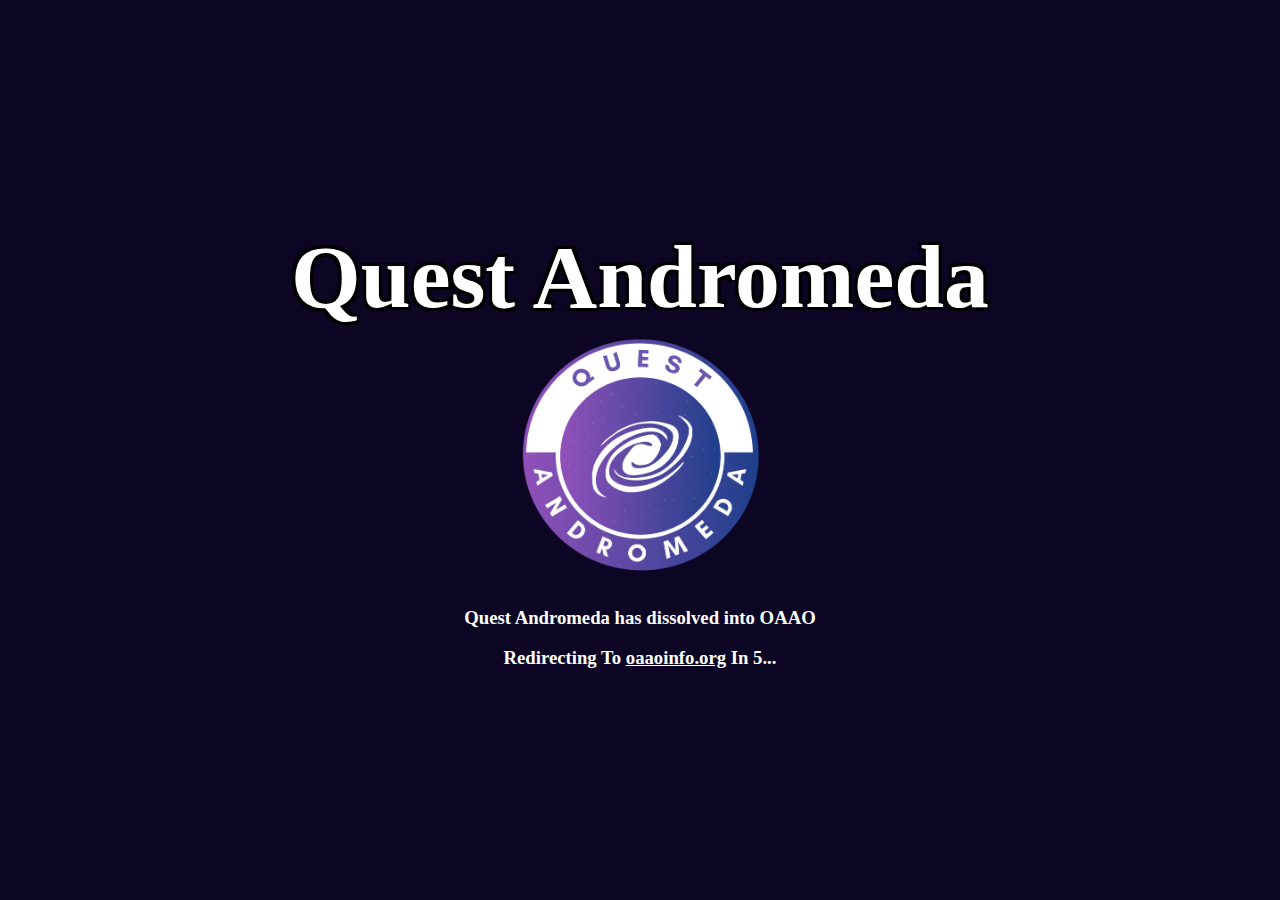
<file: index.html>
<!DOCTYPE html> <!-- HI !--> 
<html lang="en">

<head>
  <meta charset="UTF-8">
  <meta http-equiv="X-UA-Compatible" content="IE=edge">
  <meta name="viewport" content="width=device-width, initial-scale=1.0">
  <meta name="theme-color" content="#ffffff">
  <link rel="stylesheet" href="index.css">
  <link rel="icon" type="image/x-icon" href="./images/Logo.png">
  <title>Quest Andromeda</title>
</head>

<body>
  <!-- <div id="backdrop"></div>
  <div id="backdrop2"></div> -->
  <div class="homebanner" id="banner">
    <h1 id="text">Quest Andromeda</h1>
    <img src="./images/Logo.png" id="QALOGO" alt="QA Logo">
    <h3>Quest Andromeda has dissolved into OAAO</h3>
    <div>
      <h3 id="redirecting">Redirecting To <a href="https://oaaoinfo.org/"><u>oaaoinfo.org</u></a><span id="countdown">...</span></h3>
    </div>
  </div>
  <script src="./index.js"></script>
</body>

</html>
</file>
<file: index.css>
/* BANNER/NAVBAR */
html {
  font-family: themeFont;
  scroll-behavior: smooth;
}

.quest img {
  width: 20vw;
  height: 20vw;
  margin-top: 10vw;
  margin: auto;
  overflow: hidden;
  white-space: nowrap;
  opacity: 1;
}

#text {
  color: #fff;
  text-shadow:
    3px 3px 0 #000,
    -3px 3px 0 #000,
    -3px -3px 0 #000,
    3px -3px 0 #000;
  font-size: 7vw;
  margin-top: 0;
  margin: auto;
  overflow: hidden;
  white-space: nowrap;
  width: 100%;
  opacity: 1;
}


body {
  background-color: #0c0524;
  background-repeat: no-repeat;
  background-size: cover;
  overflow-x: hidden;
  width: 100vw;
  height: 100vh;
  margin: 0;
  border: 0;
  padding: 0;
}


.homebanner {
  background-color: #0c0524;
  background-repeat: no-repeat;
  background-size: cover;
  text-align: center;
  align-items: center;
  min-width: 100%;
  min-height: 100%;
  margin: 0;
  padding-top: 25vh;
  border: 0;
  position: fixed;
}

#banner img{
  width: 20vw;
  height: 20vw;
  margin-top: 10vw;
  margin: auto;
  overflow: hidden;
  white-space: nowrap;
}

h3 {
  z-index: 1000000;
  color: white;
}

a {
  color: white;
  font-size: inherit;
}
</file>
